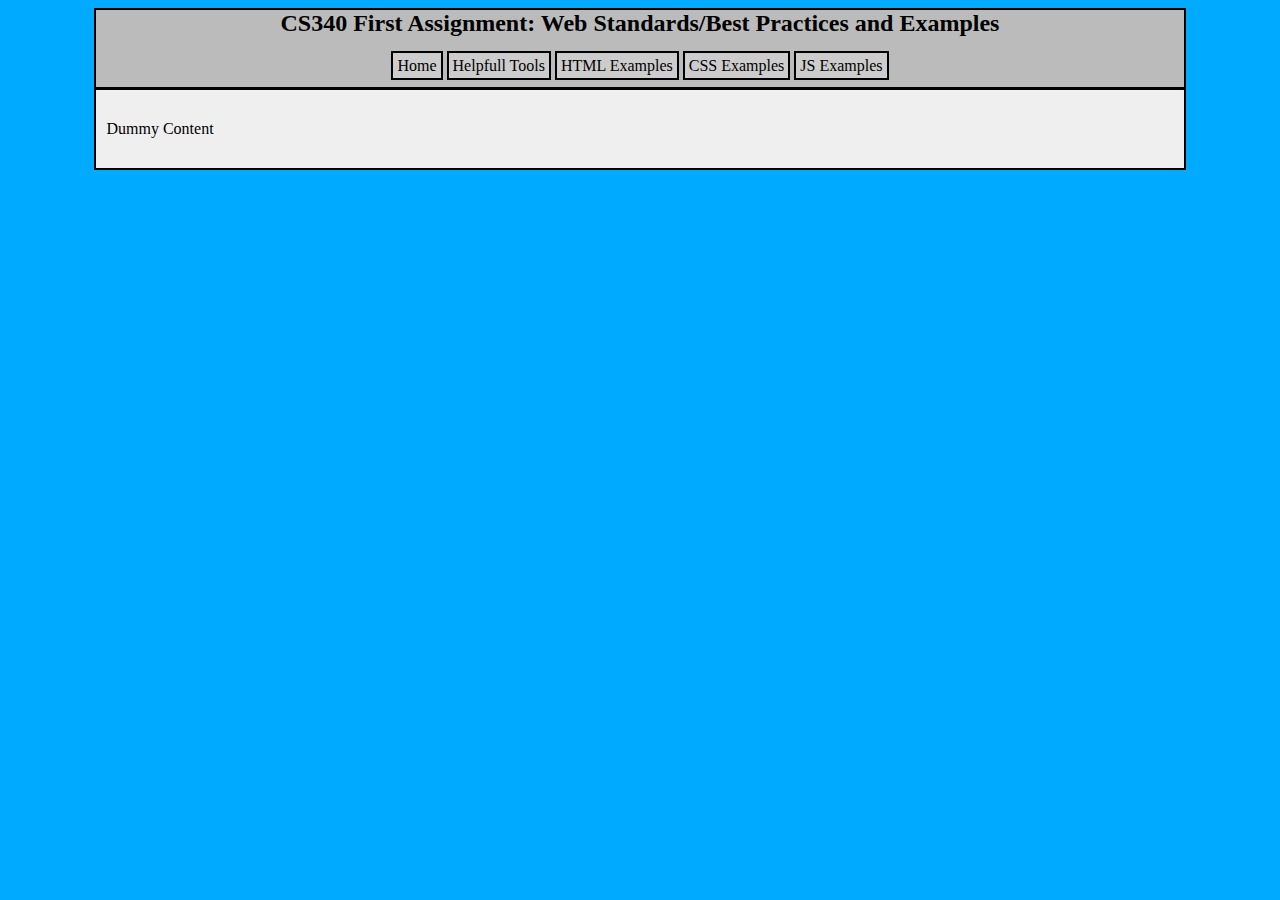
<file: FirstAssignment/CS340FirstAssignment/index.html>
<!DOCTYPE html>
<html>
    <head>
        <link type="text/css" rel="stylesheet" href="Styles.css" />
        <script type="application/javascript" src="https://code.jquery.com/jquery-1.11.1.min.js"></script>
        <script type="application/javascript" src="Scripts.js"></script>
    </head>
    <body>
        <div id="pageWrapper">
            <div id="header">
                <h2>CS340 First Assignment: Web Standards/Best Practices and Examples</h2>
                <div id="navBar">
                    <div id="btnHome" class="navBtn">Home</div>
                    <div id="btnTool" class="navBtn">Helpfull Tools</div>
                    <div id="btnHtEx" class="navBtn">HTML Examples</div>
                    <div id="btnCsEx" class="navBtn">CSS Examples</div>
                    <div id="btnJsEx" class="navBtn">JS Examples</div>
                </div>
            </div>
            <div id="content">
                <p>Dummy Content</p>
            </div>
        </div>
    </body>
</html>
</file>
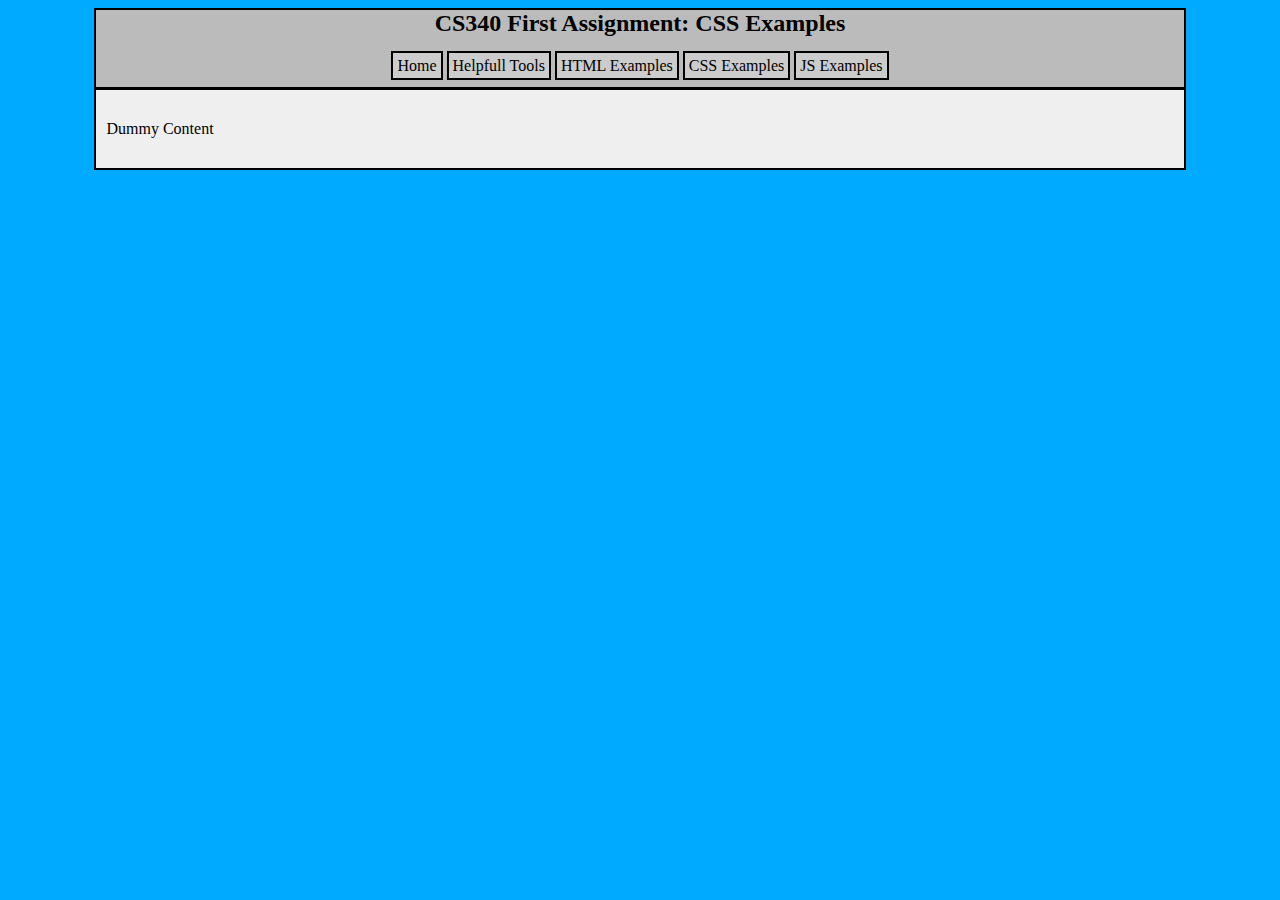
<file: FirstAssignment/CS340FirstAssignment/cssExamples.html>
<!DOCTYPE html>
<html>
    <head>
        <link type="text/css" rel="stylesheet" href="Styles.css" />
        <script type="application/javascript" src="https://code.jquery.com/jquery-1.11.1.min.js"></script>
        <script type="application/javascript" src="Scripts.js"></script>
    </head>
    <body>
        <div id="pageWrapper">
            <div id="header">
                <h2>CS340 First Assignment: CSS Examples</h2>
                <div id="navBar">
                    <div id="btnHome" class="navBtn">Home</div>
                    <div id="btnTool" class="navBtn">Helpfull Tools</div>
                    <div id="btnHtEx" class="navBtn">HTML Examples</div>
                    <div id="btnCsEx" class="navBtn">CSS Examples</div>
                    <div id="btnJsEx" class="navBtn">JS Examples</div>
                </div>
            </div>
            <div id="content">
                <p>Dummy Content</p>            
            </div>
        </div>
    </body>
</html>
</file>
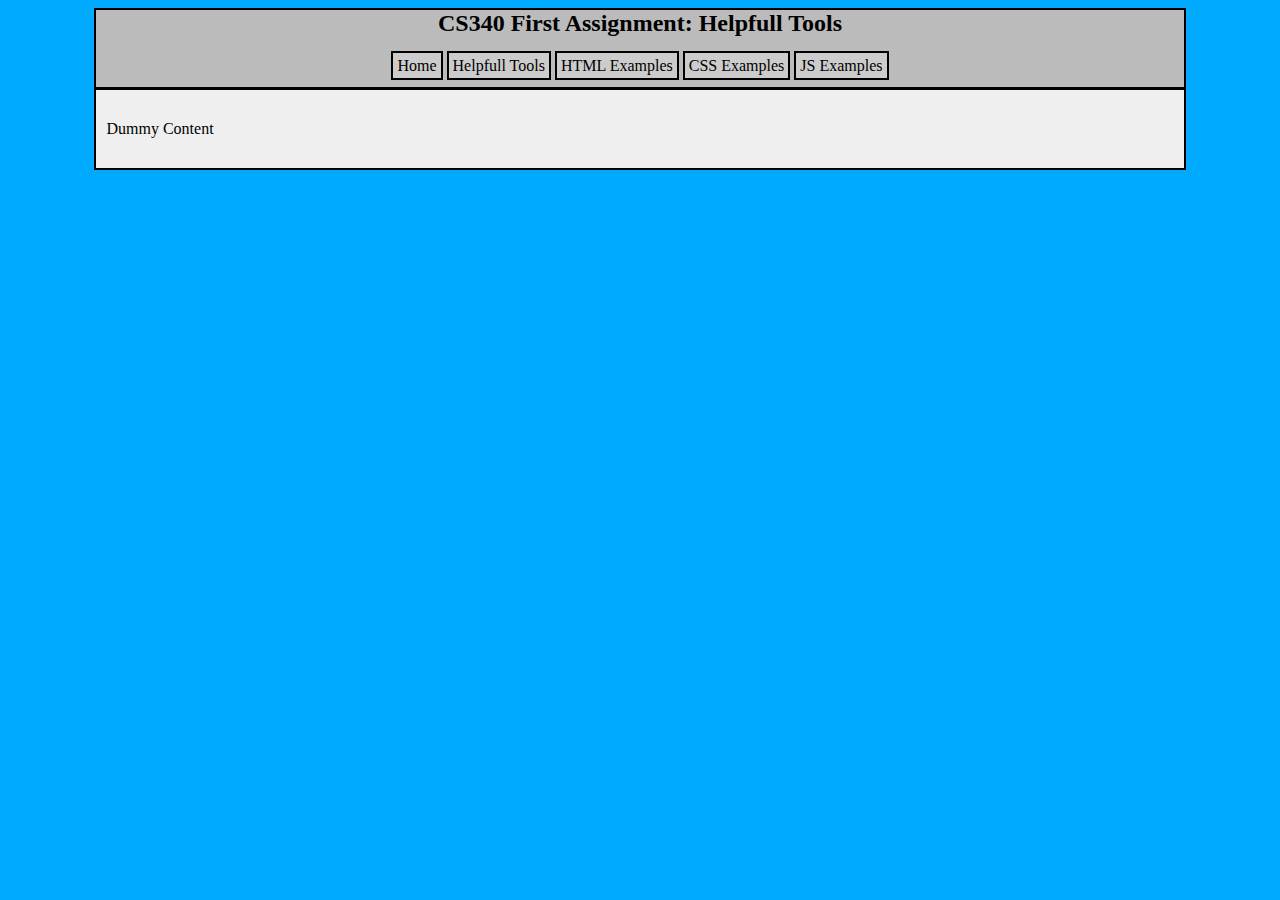
<file: FirstAssignment/CS340FirstAssignment/helpfullTools.html>
<!DOCTYPE html>
<html>
    <head>
        <link type="text/css" rel="stylesheet" href="Styles.css" />
        <script type="application/javascript" src="https://code.jquery.com/jquery-1.11.1.min.js"></script>
        <script type="application/javascript" src="Scripts.js"></script>
    </head>
    <body>
        <div id="pageWrapper">
            <div id="header">
                <h2>CS340 First Assignment: Helpfull Tools</h2>
                <div id="navBar">
                    <div id="btnHome" class="navBtn">Home</div>
                    <div id="btnTool" class="navBtn">Helpfull Tools</div>
                    <div id="btnHtEx" class="navBtn">HTML Examples</div>
                    <div id="btnCsEx" class="navBtn">CSS Examples</div>
                    <div id="btnJsEx" class="navBtn">JS Examples</div>
                </div>
            </div>
            <div id="content">
			<div> Dummy Content</div>


            </div>
        </div>
    </body>
</html>
</file>
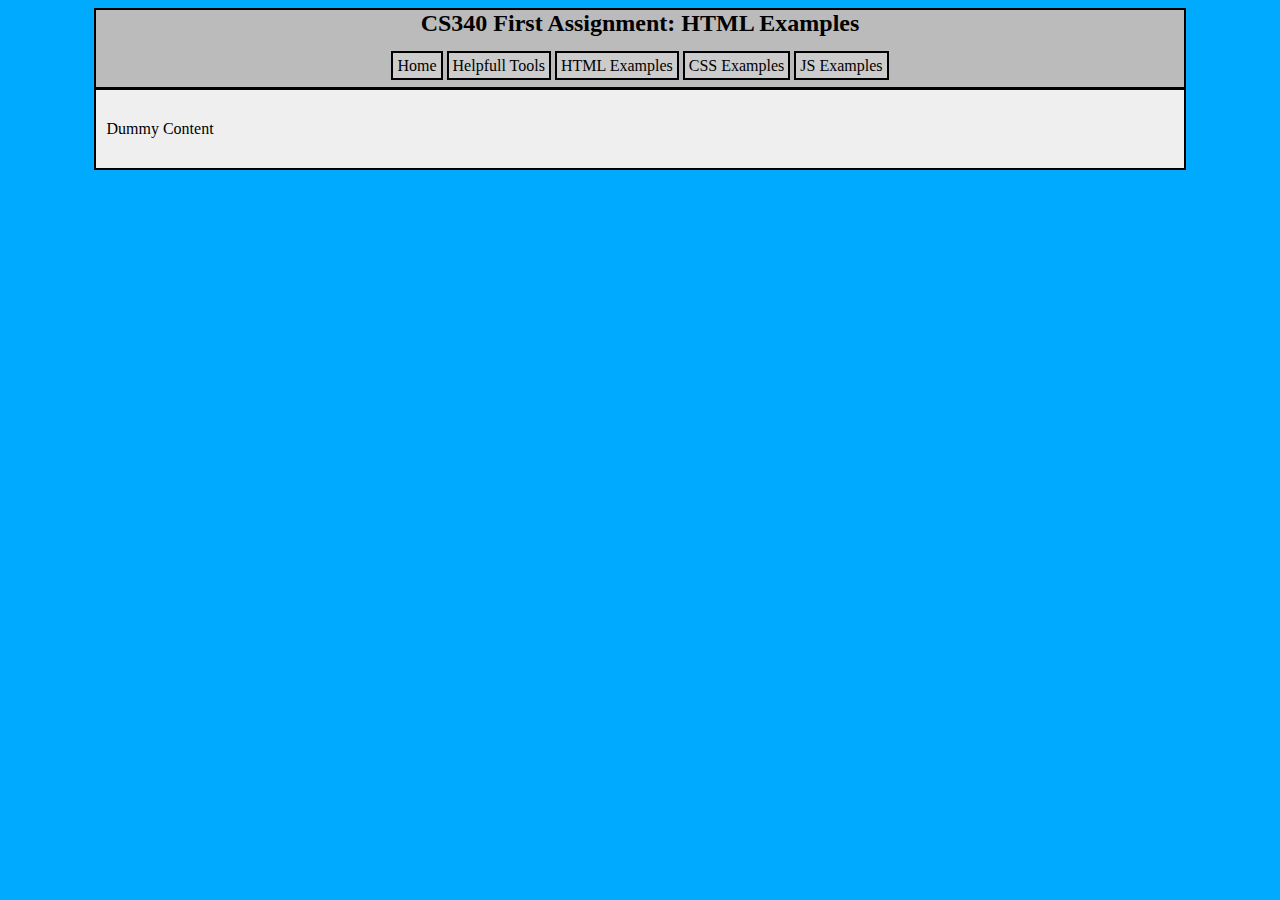
<file: FirstAssignment/CS340FirstAssignment/htmlExamples.html>
<!DOCTYPE html>
<html>
    <head>
        <link type="text/css" rel="stylesheet" href="Styles.css" />
        <script type="application/javascript" src="https://code.jquery.com/jquery-1.11.1.min.js"></script>
        <script type="application/javascript" src="Scripts.js"></script>
    </head>
    <body>
        <div id="pageWrapper">
            <div id="header">
                <h2>CS340 First Assignment: HTML Examples</h2>
                <div id="navBar">
                    <div id="btnHome" class="navBtn">Home</div>
                    <div id="btnTool" class="navBtn">Helpfull Tools</div>
                    <div id="btnHtEx" class="navBtn">HTML Examples</div>
                    <div id="btnCsEx" class="navBtn">CSS Examples</div>
                    <div id="btnJsEx" class="navBtn">JS Examples</div>
                </div>
            </div>
            <div id="content">
                <p>Dummy Content</p>
            </div>
        </div>
    </body>
</html>
</file>
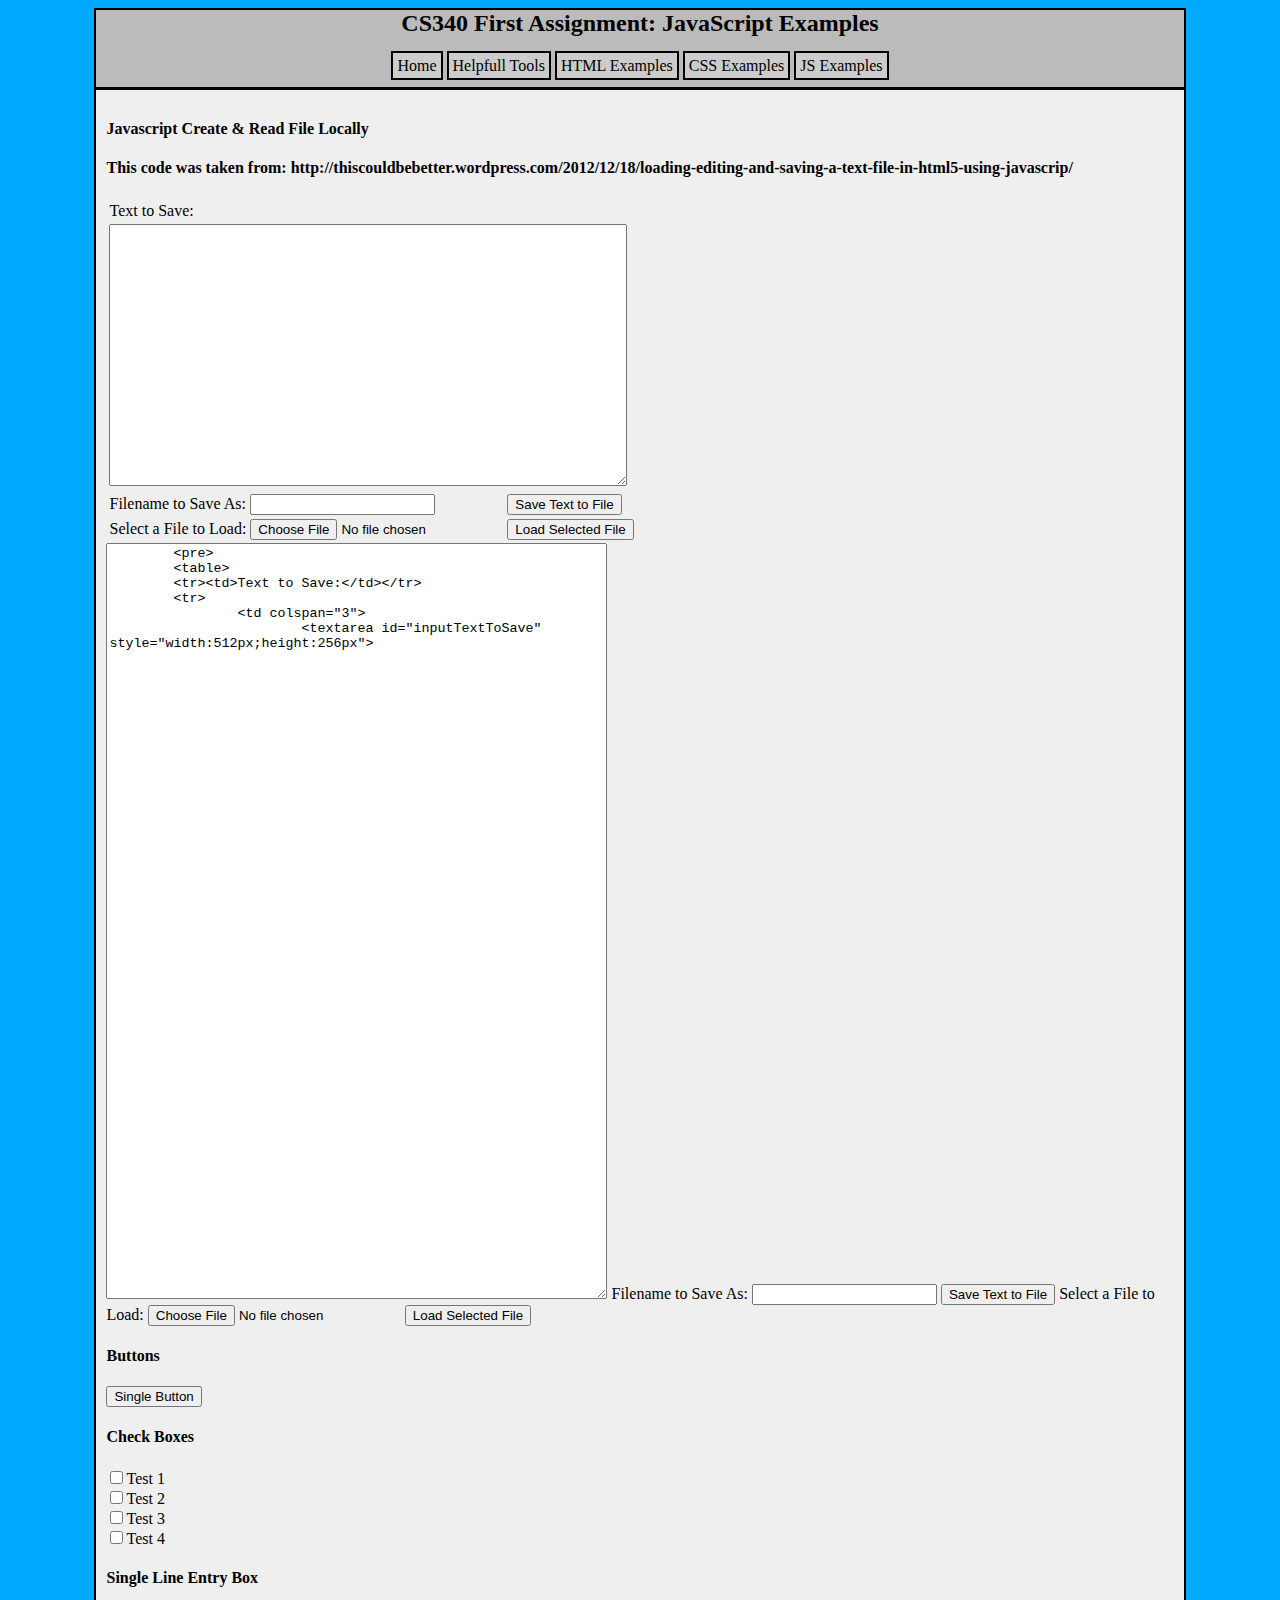
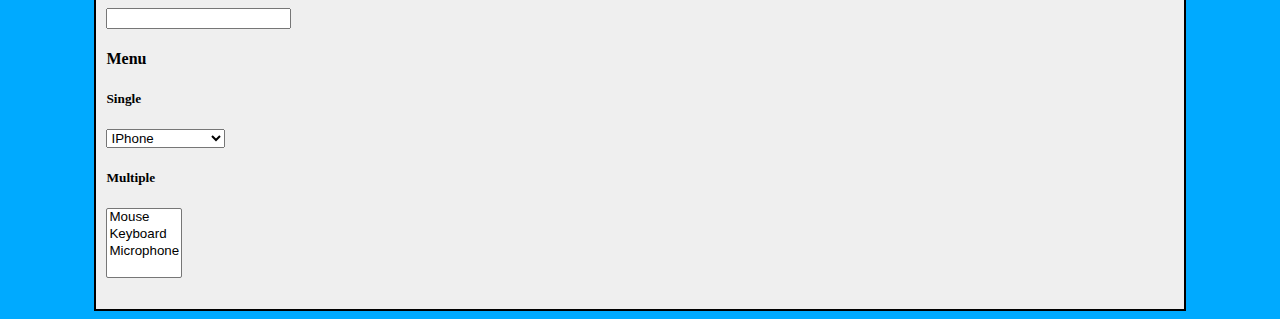
<file: FirstAssignment/CS340FirstAssignment/jsExamples.html>
<!DOCTYPE html>
<html>
    <head>
        <link type="text/css" rel="stylesheet" href="Styles.css" />
        <script type="application/javascript" src="https://code.jquery.com/jquery-1.11.1.min.js"></script>
        <script type="application/javascript" src="Scripts.js"></script>
		<script type='text/javascript'>
//This code was used from:
//http://thiscouldbebetter.wordpress.com/2012/12/18/loading-editing-and-saving-a-text-file-in-html5-using-javascrip/
	
		
function saveTextAsFile()
{
	
	var textToWrite = document.getElementById("inputTextToSave").value;
	var textFileAsBlob = new Blob([textToWrite],{type:'text/plain'});
	
	var fileNameToSaveAs = document.getElementById("inputFileNameToSaveAs").value +'.txt';

	var downloadLink = document.createElement("a");
	downloadLink.download = fileNameToSaveAs;
	downloadLink.innerHTML = "Download File";
	if (window.webkitURL != null)
	{
		// Chrome allows the link to be clicked
		// without actually adding it to the DOM.
		
		downloadLink.href = window.webkitURL.createObjectURL(textFileAsBlob);
	}
	else
	{
		// Firefox requires the link to be added to the DOM
		// before it can be clicked.
		downloadLink.href = window.URL.createObjectURL(textFileAsBlob);
		downloadLink.onclick = destroyClickedElement;
		downloadLink.style.display = "none";
		document.body.appendChild(downloadLink);
	}

	downloadLink.click();
}

function destroyClickedElement(event)
{
	document.body.removeChild(event.target);
}

function loadFileAsText()
{
	var fileToLoad = document.getElementById("fileToLoad").files[0];

	var fileReader = new FileReader();
	fileReader.onload = function(fileLoadedEvent) 
	{
		var textFromFileLoaded = fileLoadedEvent.target.result;
			
		//var input =textFromFileLoaded.split('#');
		//Output to Screen
		
		document.getElementById("inputTextToSave").value=textFromFileLoaded;
		
		
	};
	fileReader.readAsText(fileToLoad, "UTF-8");
}

</script>
    </head>
    <body>
        <div id="pageWrapper">
            <div id="header">
                <h2>CS340 First Assignment: JavaScript Examples</h2>
                <div id="navBar">
                    <div id="btnHome" class="navBtn">Home</div>
                    <div id="btnTool" class="navBtn">Helpfull Tools</div>
                    <div id="btnHtEx" class="navBtn">HTML Examples</div>
                    <div id="btnCsEx" class="navBtn">CSS Examples</div>
                    <div id="btnJsEx" class="navBtn">JS Examples</div>
                </div>
            </div>
            <div id="content">
               <h4> Javascript Create & Read File Locally</h4>
			<h4> This code was taken from: http://thiscouldbebetter.wordpress.com/2012/12/18/loading-editing-and-saving-a-text-file-in-html5-using-javascrip/ </h4> 
	
<div id="javascriptCreateFile">
   <table>
	<tr><td>Text to Save:</td></tr>
	<tr>
		<td colspan="3">
			<textarea id="inputTextToSave" style="width:512px;height:256px"></textarea>
		</td>
	</tr>
	<tr>
		<td>Filename to Save As:</td>
		<td><input id="inputFileNameToSaveAs"></input></td>
		<td><button onclick="saveTextAsFile()">Save Text to File</button></td>
	</tr>
	<tr>
		<td>Select a File to Load:</td>
		<td><input type="file" id="fileToLoad"></input></td>
		<td><button onclick="loadFileAsText()">Load Selected File</button></td>
	</tr>
</table>
</div>




<textarea rows="50" cols="60">
	<pre>
	<table>
	<tr><td>Text to Save:</td></tr>
	<tr>
		<td colspan="3">
			<textarea id="inputTextToSave" style="width:512px;height:256px"></textarea>
		</td>
	</tr>
	<tr>
		<td>Filename to Save As:</td>
		<td><input id="inputFileNameToSaveAs"></input></td>
		<td><button onclick="saveTextAsFile()">Save Text to File</button></td>
	</tr>
	<tr>
		<td>Select a File to Load:</td>
		<td><input type="file" id="fileToLoad"></input></td>
		<td><button onclick="loadFileAsText()">Load Selected File</button></td>
	</tr>
</table>
</pre>
	</textarea>
	

<h4> Buttons </h4>
<!-- Button -->
<!-- Add a function here with "onclick="function()" -->
<button value="Single Button">Single Button</button>

<h4> Check Boxes</h4>
<!-- Check Boxes -->
<input type="checkbox" name="console" value="WiiU">Test 1<br>
<input type="checkbox" name="console" value="Playstation4">Test 2<br>
<input type="checkbox" name="console" value="XboxOne">Test 3<br>
<input type="checkbox" name="console" value="PC">Test 4<br>

<h4> Single Line Entry Box</h4>

<!-- Single Line Entry Box -->
<!-- More better example on our normal JS page -->
<input type="text" name="singleBox">

<h4>Menu</h4>
<!-- Menus -->

<h5>Single</h5>
<select name="firstMenu">
	<option value="iphone">IPhone</option>
	<option value="windowsphone">Windows Phone</option>
	<option value="android">Android Phone</option>
</select>

<h5>Multiple</h5>
<select name="secondMenu" multiple="yes">
	<option value="mouse">Mouse</option>
	<option value="keyboard">Keyboard</option>
	<option value="microphone">Microphone</option>
</select>


            </div>
        </div>
    </body>
</html>
</file>
<file: FirstAssignment/CS340FirstAssignment/Styles.css>
body {
    background-color: #00AAFF;
    color: #000000;
    text-align: center;
}
body h2 {
    postion: relative;
    top: 2px;
    text-align: center;
    margin: 0 0 20px 0;
}
#pageWrapper {
    position: relative;
    width: 86%;
    background-color: #EFEFEF;
    border: 2px solid black;
    margin: 0 auto;
}
#header {
    width: 100%;
    background-color: #BBBBBB;
    border-bottom: 3px solid black;
}
#navBar {
    text-align: center;
    height: 30px;
}
.navBtn {
    position: relative;
    display: inline;
    margin: 0 auto;
    padding: 4px;
    border: 2px solid black;
    height: 30px;
    width: 200px;
    background-color: #CCCCCC;
    cursor: pointer;
}
.navBtn:hover {
    background-color: #EEEEEE;
}
#content {
    margin: 30px 10px 30px 10px;
    text-align: left;
}
</file>
